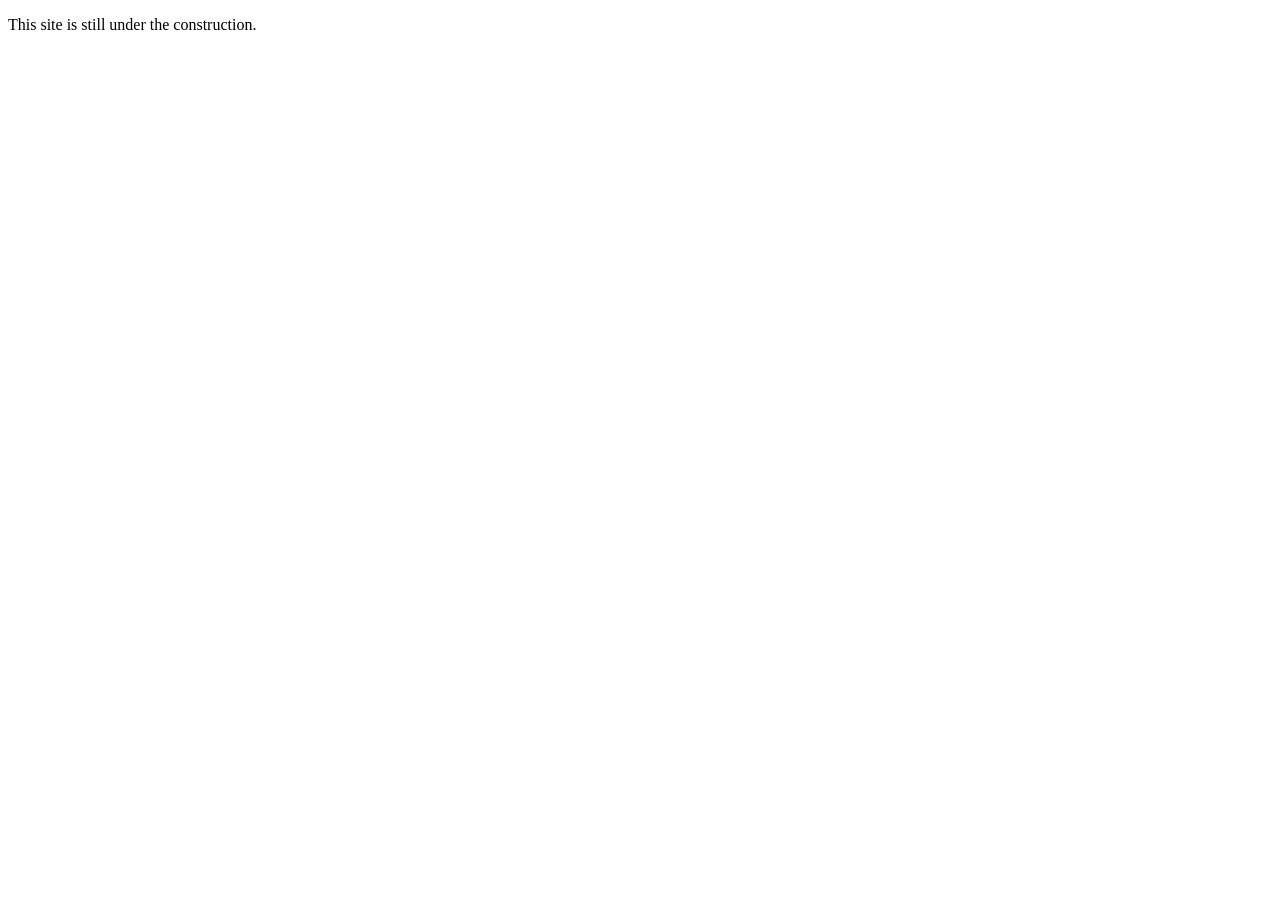
<file: www/index.html>
<!DOCTYPE html>
<html lang="en">
<head>
  <meta charset="UTF-8">
  <meta name="viewport" content="width=device-width, initial-scale=1.0">
  <title>CMASFO</title>
</head>
<body>
  <p>This site is still under the construction.</p>
</body>
</html>
</file>
